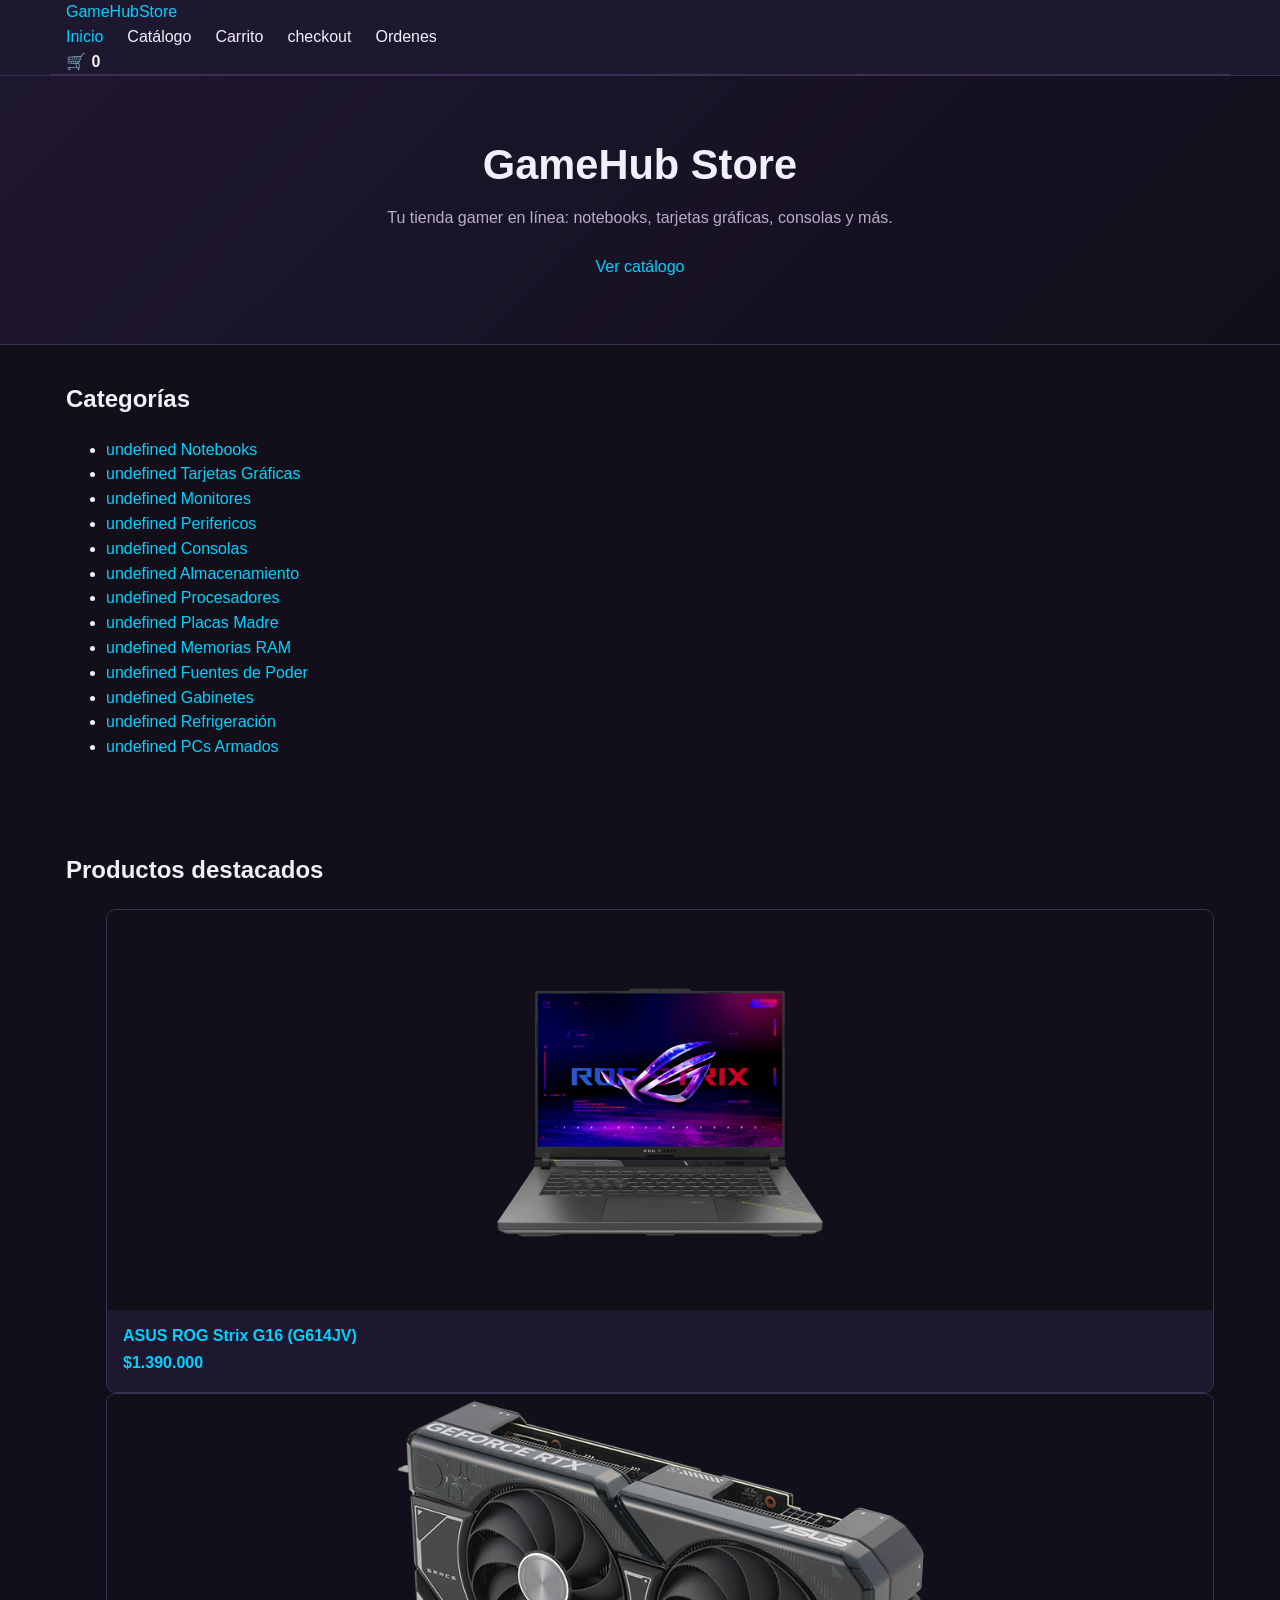
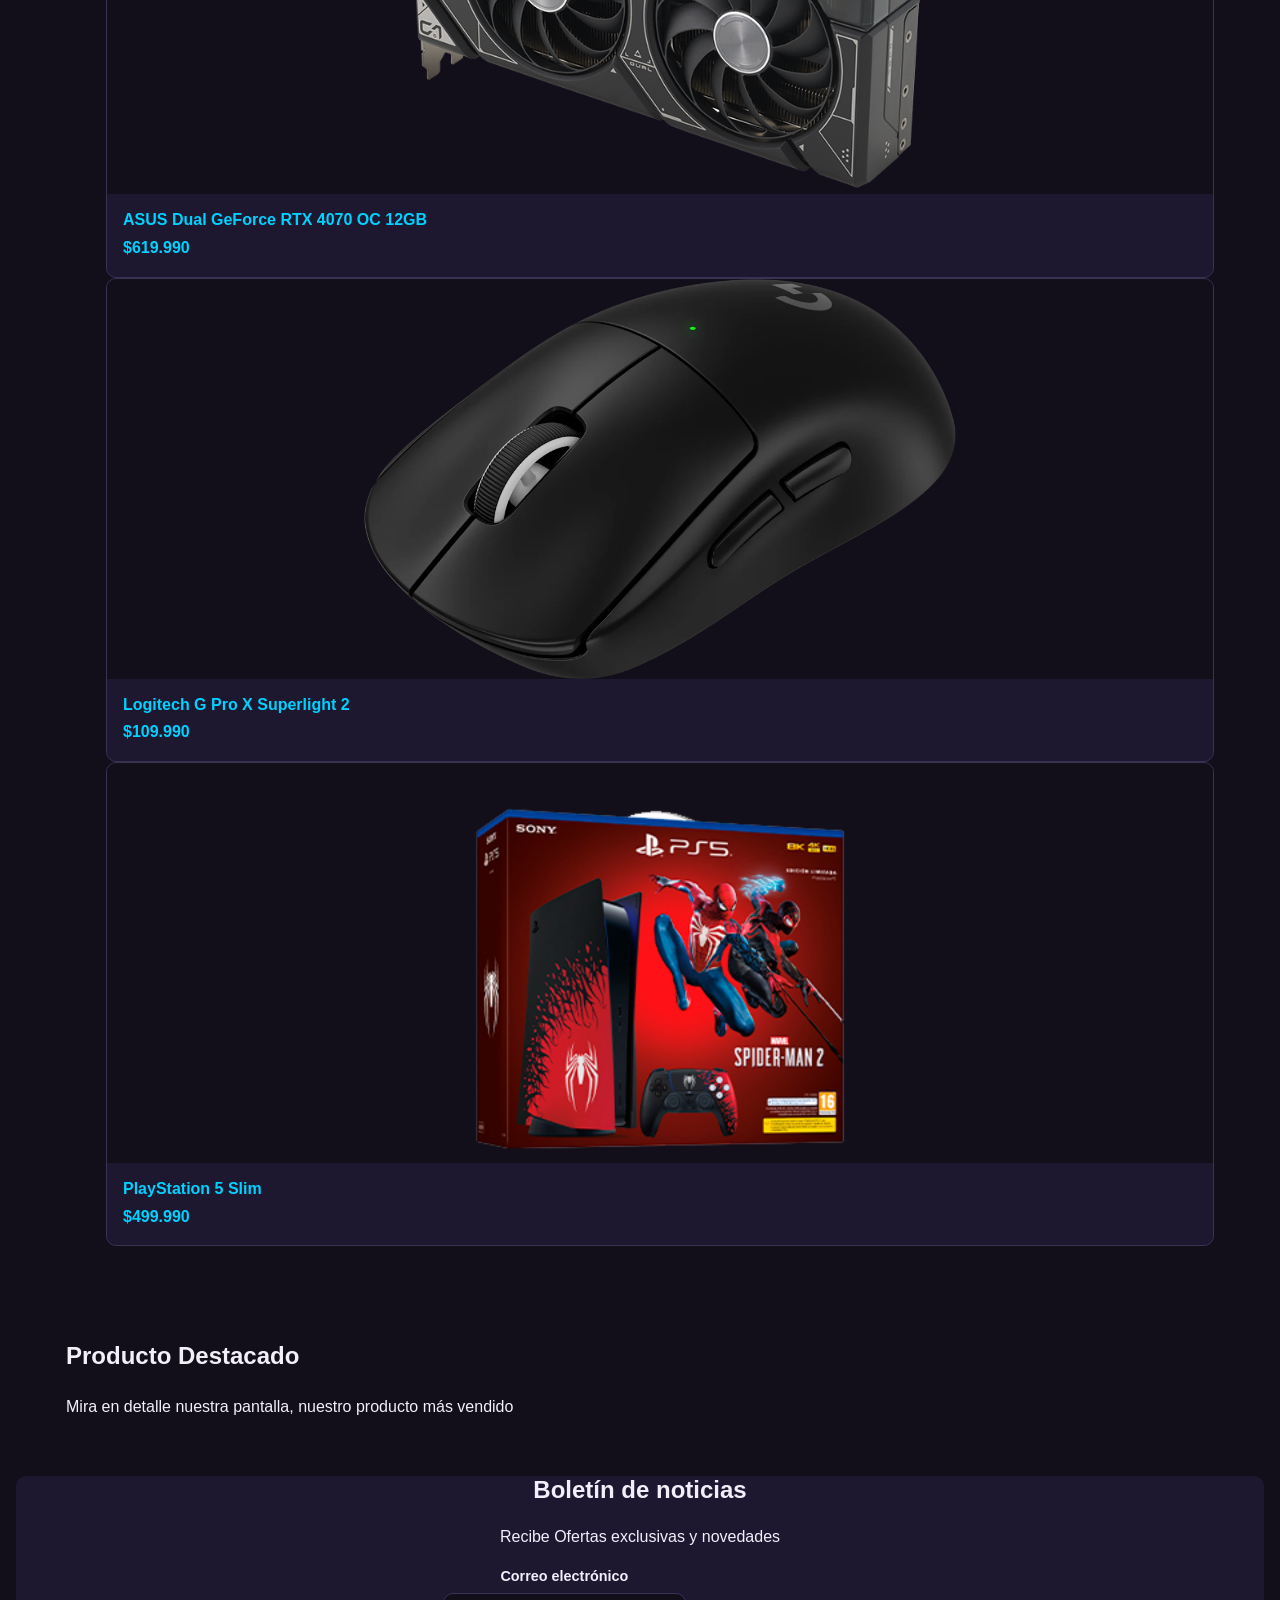
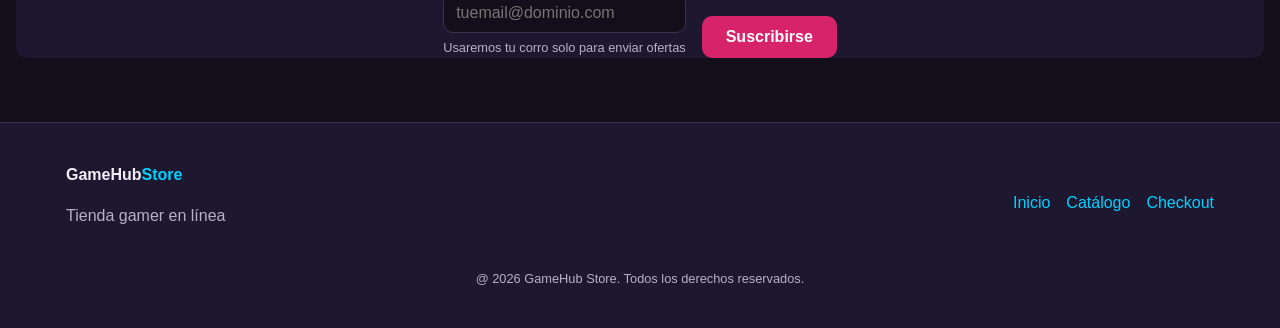
<file: vistas/Index.html>
<!DOCTYPE html>
<html lang="es">
<head>
    <meta name="viewport" content="width=device-width, initial-scale=1.0">
    <title>GameHub Store - Inicio</title>
    <meta name=" description" content="GameHub Store, tienda gamer en linea: notebooks, tarjetas graficas, consolas y más.">
    <link rel="stylesheet" href="../Styles/styles.css">
</head>
<body>
    <header class="cabecera">
        <div class="cabecera contenedor contenedor">
            <a href="index.html" class="logo">Game<span>Hub</span>Store</a>

        <nav class = "nav-principal" aria-label="Navegaciónrincipal">
        <ul class="nav-principal__lista">
            <li><a href="Index.html" aria-current="page">Inicio</a></li>
            <li><a href="catalogo.html">Catálogo</a></li>
            <li><a href="carrito.html" >Carrito</a></li>
            <li><a href="checkout.html" >checkout</a></li>
            <li><a href="ordenes.html">Ordenes</a></li>
        </ul>
        </nav>
        <a href="carrito.html" class="carrito-boton" aria-label="Ver carrito de compras">🛒
            <span id="carrito-contador" class="carrito-boton_contador">0</span>   
        </a>
        </div>
    </header>
    <main id="contenido-principal">

        <section class=" banner" arial-labelledby="banner-titulo">
            <div class="banner__contenido contenedor">
                <h1 id="banner-titulo" class="banner__titulo">GameHub Store</h1>
                <p class="banner__texto">Tu tienda gamer en línea: notebooks, tarjetas gráficas, consolas y más.</p>
                <a href="catalogo.html" class="banner__boton">Ver catálogo</a>
            </div>
        </section>

        <section class="seccion categorias" arial-labelledby="Categorias-titulo">
            <div class="contenedor">
                <h2 id="categorias-titulo">Categorías</h2>
                <ul id="lista-categorias" class="tarjetas_grilla">    
                </ul>
            </div>
        </section>

        <section class="seccion destacados" arial-labelledby="destacados-titulo">
            <div class="contenedor">
                <h2 id="destacados-titulo">Productos destacados</h2>
                <ul id="lista-destacados" class="destacados_grilla">
                </ul>
            </div>
        </section>

        <section class="seccion video" aria-labelledby="video-titulo">
            <div class="contenedor">
                <h2 id="video-titulo">Producto Destacado</h2>
                <p>Mira en detalle nuestra pantalla, nuestro producto más vendido</p>

                <blockquote class="tiktok-embed" cite="https://www.tiktok.com/@jccomputers/video/7679526164934806804" data-video-id="7679526164934806804" style="max-width: 605px;min-width: 325px;">
                <section></section>
                </blockquote>
                <script async src="https://www.tiktok.com/embed.js"></script>
            </div>
        </section>

        <section class=" sección boletin" arial-labelleby="boletin-titulo">
            <div class="contenedor boletin__contenido">
                <h2 id="boletin-titulo">Boletín de noticias</h2>
                <p>Recibe Ofertas exclusivas y novedades</p>
                <form id=" form-boletin" class="formulario formulario--en-linea" novalidate>
                    <div class="campo">
                        <label for="email">Correo electrónico</label>
                        <input tupe=" email"
                        id="email"
                        name="correo"
                        autoComplete="email"
                        placeholder="tuemail@dominio.com"
                        aria-describedby="boletin-correo-ayuda boletin-correo-error"
                        required>
                        <small id="boletin-correo-ayuda" class="ayuda">Usaremos tu corro solo para enviar ofertas</small>
                        <span id="boletin-correo-error" class="error" role="alert"></span>
                    </div>
                    <button type="submit" class="boton boton-primario">Suscribirse</button>
                </form>
            </div>
        </section>

    </main>
    <footer class="pie-de-pagina">
        <div class="contenedor pie-de-pagina__contenido">
        <div>
        <p class="pie-de-pagina__marca">GameHub<span>Store</span></p>
        <p>Tienda gamer en línea</p>  
     </div>
     <nav aria-label="Enlaces del pie de página">
        <ul class="pie-de-pagina__lista">
            <li><a href="Index.html">Inicio</a></li>
            <li><a href="Catalogo.html">Catálogo</a></li>
            <li><a href="checkout.html">Checkout</a></li>
        </ul>
     </nav>
     <p class="pie-de-pagina__copy">@ 2026 GameHub Store. Todos los derechos reservados.</p>
    </div>
    </footer>
    <script src="../js/Data.js"></script>
    <script src="../js/Inicio.js"></script>
</body>

</html>
</file>
<file: Styles/styles.css>
/* =====================================================================
   1. VARIABLES Y RESET BASE
   ===================================================================== */
:root {

  --color-fondo: #120E1A;
  --color-superficie: #1E1730;
  --color-primario: #D6236A;
  --color-acento: #00D2FF;
  --color-texto: #F3EFFA;
  --color-error: #FF7A7A;


  --color-texto-sobre-primario: #FFFFFF;
  --color-texto-secundario: #B8AFCB;
  --color-borde: #3A3153;


  --fuente-base: "Segoe UI", Roboto, Helvetica, Arial, sans-serif;


  --espacio-xs: 0.5rem;
  --espacio-sm: 1rem;
  --espacio-md: 1.5rem;
  --espacio-lg: 2.5rem;
  --espacio-xl: 4rem;
  --radio-borde: 10px;
  --ancho-maximo: 1180px;
}


* {
  box-sizing: border-box;
}

body {
  margin: 0;
  font-family: var(--fuente-base);
  background: var(--color-fondo);
  color: var(--color-texto);
  line-height: 1.55;
}

img,
video {
  max-width: 100%;
  display: block;
}

a {
  color: var(--color-acento);
  text-decoration: none;
}

a:hover,
a:focus-visible {
  text-decoration: underline;
}

:focus-visible {
  outline: 2px solid var(--color-acento);
  outline-offset: 2px;
}

h1, h2, h3 {
  line-height: 1.2;
  margin-top: 0;
}


.visualmente-oculto {
  position: absolute;
  width: 1px;
  height: 1px;
  padding: 0;
  margin: -1px;
  overflow: hidden;
  clip: rect(0, 0, 0, 0);
  white-space: nowrap;
  border: 0;
}


/* =====================================================================
   2. LAYOUT / CONTENEDORES
   ===================================================================== */
.contenedor {
  width: 100%;
  max-width: var(--ancho-maximo);
  margin-inline: auto;
  padding-inline: var(--espacio-sm);
}

.seccion {
  padding-block: var(--espacio-lg);
}

.seccion h2 {
  margin-bottom: var(--espacio-md);
}


/* =====================================================================
   3. BOTONES
   ===================================================================== */
.boton {
  display: inline-block;
  border: none;
  border-radius: var(--radio-borde);
  padding: 0.75rem 1.5rem;
  font-size: 1rem;
  font-weight: 600;
  cursor: pointer;
  text-decoration: none;
  text-align: center;
  transition: transform 0.15s ease, opacity 0.15s ease;
}

.boton:hover,
.boton:focus-visible {
  opacity: 0.9;
  text-decoration: none;
}

.boton:active {
  transform: scale(0.98);
}

.boton-primario {
  background: var(--color-primario);
  color: var(--color-texto-sobre-primario);
}

.boton-secundario {
  background: transparent;
  color: var(--color-texto);
  border: 1px solid var(--color-borde);
}

.boton:disabled {
  opacity: 0.5;
  cursor: not-allowed;
}


/* =====================================================================
   4. FORMULARIOS
   ===================================================================== */
.formulario {
  display: flex;
  flex-direction: column;
  gap: var(--espacio-sm);
}

.formulario--en-linea {
  flex-direction: row;
  flex-wrap: wrap;
  align-items: flex-end;
}

.campo {
  display: flex;
  flex-direction: column;
  gap: 0.35rem;
  min-width: 0;
}

.campo label,
.campo legend {
  font-size: 0.9rem;
  font-weight: 600;
  color: var(--color-texto);
}

.campo input,
.campo select,
.campo textarea {
  background: var(--color-fondo);
  border: 1px solid var(--color-borde);
  border-radius: var(--radio-borde);
  color: var(--color-texto);
  padding: 0.6rem 0.75rem;
  font-size: 1rem;
  font-family: inherit;
}

.campo input:focus-visible,
.campo select:focus-visible,
.campo textarea:focus-visible {
  border-color: var(--color-acento);
}


.campo input.campo-invalido,
.campo select.campo-invalido,
.campo textarea.campo-invalido {
  border-color: var(--color-error);
}

.ayuda {
  color: var(--color-texto-secundario);
  font-size: 0.8rem;
}

.error {
  color: var(--color-error);
  font-size: 0.85rem;
  min-height: 1.1em;
}

.error:empty {
  display: none;
}

.opcion-radio {
  display: flex;
  align-items: center;
  gap: 0.5rem;
  font-weight: 400;
  margin-bottom: 0.4rem;
}

fieldset.campo {
  border: 1px solid var(--color-borde);
  border-radius: var(--radio-borde);
  padding: var(--espacio-sm);
}


/* =====================================================================
   5. CABECERA Y NAVEGACIÓN
   ===================================================================== */
.cabecera {
  background: var(--color-superficie);
  border-bottom: 1px solid var(--color-borde);
  position: sticky;
  top: 0;
  z-index: 10;
}

.cabecera__contenedor {
  display: flex;
  align-items: center;
  justify-content: space-between;
  gap: var(--espacio-md);
  padding-block: var(--espacio-sm);
}

.cabecera__logo {
  font-size: 1.3rem;
  font-weight: 700;
  color: var(--color-texto);
  white-space: nowrap;
}

.cabecera__logo span {
  color: var(--color-acento);
}

.nav-principal__lista {
  display: flex;
  gap: var(--espacio-md);
  list-style: none;
  margin: 0;
  padding: 0;
  flex-wrap: wrap;
}

.nav-principal__lista a {
  color: var(--color-texto);
  font-weight: 500;
}

.nav-principal__lista a:hover,
.nav-principal__lista a[aria-current="page"] {
  color: var(--color-acento);
  text-decoration: none;
}

.carrito-boton {
  display: inline-flex;
  align-items: center;
  gap: 0.35rem;
  color: var(--color-texto);
  font-weight: 600;
  white-space: nowrap;
}

.carrito-boton__contador {
  background: var(--color-primario);
  color: var(--color-texto-sobre-primario);
  border-radius: 999px;
  min-width: 1.4rem;
  height: 1.4rem;
  display: inline-flex;
  align-items: center;
  justify-content: center;
  font-size: 0.75rem;
}


/* =====================================================================
   6. PIE DE PÁGINA
   ===================================================================== */
.pie-de-pagina {
  background: var(--color-superficie);
  border-top: 1px solid var(--color-borde);
  margin-top: var(--espacio-xl);
}

.pie-de-pagina__contenido {
  display: flex;
  flex-wrap: wrap;
  justify-content: space-between;
  align-items: center;
  gap: var(--espacio-md);
  padding-block: var(--espacio-lg);
  color: var(--color-texto-secundario);
}

.pie-de-pagina__marca {
  color: var(--color-texto);
  font-weight: 700;
  margin: 0 0 0.25rem;
}

.pie-de-pagina__marca span {
  color: var(--color-acento);
}

.pie-de-pagina__lista {
  display: flex;
  gap: var(--espacio-sm);
  list-style: none;
  margin: 0;
  padding: 0;
}

.pie-de-pagina__copy {
  width: 100%;
  text-align: center;
  font-size: 0.8rem;
  margin: 0;
}


/* =====================================================================
   7. TARJETAS DE PRODUCTO 
   ===================================================================== */
.tarjetas-grilla {
  display: grid;
  grid-template-columns: repeat(auto-fill, minmax(160px, 1fr));
  gap: var(--espacio-md);
}

.tarjeta-producto {
  background: var(--color-superficie);
  border: 1px solid var(--color-borde);
  border-radius: var(--radio-borde);

  overflow: hidden;
  display: flex;
  flex-direction: column;
}

.tarjeta-producto__imagen {
  aspect-ratio: 1 / 1;
  object-fit: contain;
  width: 100%;
  background: var(--color-fondo);
  max-height: 400px;
}

.tarjeta-producto__cuerpo {
  padding: var(--espacio-sm);
  display: flex;
  flex-direction: column;
  gap: 0.4rem;
  flex: 1;
}

.tarjeta-producto__nombre {
  font-size: 1rem;
  margin: 0;
}

.tarjeta-producto__precio {
  color: var(--color-acento);
  font-weight: 700;
}

.tarjeta-producto__sin-stock {
  color: var(--color-error);
  font-size: 0.85rem;
  font-weight: 600;
}

.tarjeta-producto .boton {
  margin-top: auto;
}

.tarjeta-producto .boton:disabled {
  background: var(--color-borde);
  color: var(--color-texto-secundario);
}


/* =====================================================================
   8. CARRUSEL DE CATEGORÍAS (Inicio)
   ===================================================================== */
.categorias-carousel {
  position: relative;
  max-width: 640px;
  margin: 0 auto;
}

.categorias-carousel__viewport {
  overflow: hidden;
  border-radius: 12px;
}

.categorias-carousel__track {
  display: flex;
  list-style: none;
  margin: 0;
  padding: 0;
  transition: transform 0.45s ease-in-out;
}

.categorias-carousel__slide {
  flex: 0 0 100%;
  text-align: center;
}

.categorias-carousel__slide a {
  display: block;
  text-decoration: none;
  color: inherit;
}

.categorias-carousel__imagen {
  width: 100%;
  height: 400px;
  object-fit: contain;
  display: block;
}

.categorias-carousel__nombre {
  display: block;
  margin-top: 0.75rem;
  font-weight: 600;
  font-size: 1.1rem;
}

.categorias-carousel__btn {
  position: absolute;
  top: 40%;
  transform: translateY(-50%);
  background: rgba(0, 0, 0, 0.55);
  color: #fff;
  border: none;
  border-radius: 50%;
  width: 42px;
  height: 42px;
  font-size: 1.3rem;
  cursor: pointer;
  z-index: 2;
}
.categorias-carousel__btn--prev { left: 8px; }
.categorias-carousel__btn--next { right: 8px; }

.categorias-carousel__dots {
  display: flex;
  justify-content: center;
  gap: 8px;
  margin-top: 1rem;
}

.categorias-carousel__dot {
  width: 10px;
  height: 10px;
  border-radius: 50%;
  border: none;
  background: #ccc;
  cursor: pointer;
  padding: 0;
}
.categorias-carousel__dot.activo { background: #444; }

.categorias__grilla {
  display: grid;
  grid-template-columns: repeat(auto-fill, minmax(160px, 1fr));
  gap: var(--espacio-sm);
  list-style: none;
  margin: 0;
  padding: 0;
}

.categorias__grilla li a {
  display: block;
  background: var(--color-superficie);
  border: 1px solid var(--color-borde);
  border-radius: var(--radio-borde);
  padding: var(--espacio-sm);
  text-align: center;
  color: var(--color-texto);
  font-weight: 600;
}

.categorias__grilla li a:hover {
  border-color: var(--color-acento);
  text-decoration: none;
}


/* =====================================================================
   9. VIDEO (Inicio)
   ===================================================================== */
.video-producto video {
  border-radius: var(--radio-borde);
  border: 1px solid var(--color-borde);
  margin-top: var(--espacio-sm);
}

.video-wrapper {
  position: relative;
  width: 100%;
  max-width: 640px;
  aspect-ratio: 16 / 9;
}

.video-wrapper iframe {
  width: 100%;
  height: 100%;
}


/* =====================================================================
   10. BANNER Y BOLETÍN (Inicio)
   ===================================================================== */
.banner {
  background: linear-gradient(135deg, var(--color-superficie), var(--color-fondo));
  border-bottom: 1px solid var(--color-borde);
  padding-block: var(--espacio-xl);
  text-align: center;
}

.banner__contenido h1 {
  font-size: clamp(1.8rem, 4vw, 2.6rem);
  margin-bottom: var(--espacio-sm);
}

.banner__contenido p {
  color: var(--color-texto-secundario);
  max-width: 640px;
  margin-inline: auto;
  margin-bottom: var(--espacio-md);
}

.boletin {
  background: var(--color-superficie);
  border-radius: var(--radio-borde);
  margin-inline: var(--espacio-sm);
}

.boletin__contenido {
  text-align: center;
}

.boletin__contenido .formulario--en-linea {
  justify-content: center;
}


/* =====================================================================
   11. CATÁLOGO
   ===================================================================== */
.catalogo__layout {
  display: grid;
  grid-template-columns: 260px 1fr;
  gap: var(--espacio-lg);
  align-items: start;
}

.panel-filtros {
  background: var(--color-superficie);
  border: 1px solid var(--color-borde);
  border-radius: var(--radio-borde);
  padding: var(--espacio-md);
  position: sticky;
  top: 5rem;
}

.catalogo__cabecera-resultados {
  display: flex;
  justify-content: space-between;
  align-items: baseline;
  margin-bottom: var(--espacio-md);
}

.catalogo__cabecera-resultados p {
  color: var(--color-texto-secundario);
  margin: 0;
}

.paginacion {
  text-align: center;
  margin-top: var(--espacio-lg);
}


/* =====================================================================
   12. DETALLE DE PRODUCTO
   ===================================================================== */
.detalle-producto {
  display: grid;
  grid-template-columns: 1fr 1fr;
  gap: var(--espacio-lg);
}

.detalle-producto__galeria img {
  border-radius: var(--radio-borde);
  border: 1px solid var(--color-borde);
}

.detalle-producto__miniaturas {
  display: flex;
  gap: 0.5rem;
  margin-top: 0.5rem;
}

.detalle-producto__miniaturas img {
  width: 64px;
  height: 64px;
  object-fit: cover;
  border-radius: 6px;
  border: 1px solid var(--color-borde);
  cursor: pointer;
}

.detalle-producto__categoria {
  color: var(--color-texto-secundario);
  text-transform: uppercase;
  font-size: 0.8rem;
  letter-spacing: 0.05em;
}

.detalle-producto__precio {
  display: flex;
  align-items: baseline;
  gap: 0.75rem;
  margin: var(--espacio-sm) 0;
}

.precio-actual {
  font-size: 1.8rem;
  font-weight: 700;
  color: var(--color-acento);
}

.precio-tachado {
  color: var(--color-texto-secundario);
  text-decoration: line-through;
}

.detalle-producto__stock {
  font-weight: 600;
}

.detalle-producto__especificaciones {
  padding-left: 1.2rem;
  color: var(--color-texto-secundario);
}

.detalle-producto__resenas {
  grid-column: 1 / -1;
}

.lista-resenas {
  display: flex;
  flex-direction: column;
  gap: var(--espacio-sm);
}

.lista-resenas > * {
  background: var(--color-superficie);
  border: 1px solid var(--color-borde);
  border-radius: var(--radio-borde);
  padding: var(--espacio-sm);
}


/* =====================================================================
   13. CARRITO
   ===================================================================== */
.carrito__layout {
  display: grid;
  grid-template-columns: 1fr 320px;
  gap: var(--espacio-lg);
  align-items: start;
}

.carrito-vacio {
  background: var(--color-superficie);
  border: 1px solid var(--color-borde);
  border-radius: var(--radio-borde);
  padding: var(--espacio-lg);
  text-align: center;
}

.tabla-carrito {
  width: 100%;
  border-collapse: collapse;
  margin-bottom: var(--espacio-md);
}

.tabla-carrito th,
.tabla-carrito td {
  text-align: left;
  padding: 0.75rem;
  border-bottom: 1px solid var(--color-borde);
}

.tabla-carrito th {
  color: var(--color-texto-secundario);
  font-size: 0.85rem;
  text-transform: uppercase;
}

.carrito__resumen {
  background: var(--color-superficie);
  border: 1px solid var(--color-borde);
  border-radius: var(--radio-borde);
  padding: var(--espacio-md);
  display: flex;
  flex-direction: column;
  gap: var(--espacio-sm);
}

.resumen-totales {
  margin: 0;
}

.resumen-totales__fila {
  display: flex;
  justify-content: space-between;
  padding-block: 0.35rem;
}

.resumen-totales__fila dt,
.resumen-totales__fila dd {
  margin: 0;
  font-weight: 400;
}

.resumen-totales__fila--total {
  border-top: 1px solid var(--color-borde);
  margin-top: 0.35rem;
  padding-top: 0.6rem;
  font-size: 1.15rem;
  font-weight: 700;
  color: var(--color-acento);
}


/* =====================================================================
   14. CHECKOUT
   ===================================================================== */
.checkout__layout {
  display: grid;
  grid-template-columns: 1fr 320px;
  gap: var(--espacio-lg);
  align-items: start;
}

.checkout__resumen {
  background: var(--color-superficie);
  border: 1px solid var(--color-borde);
  border-radius: var(--radio-borde);
  padding: var(--espacio-md);
  position: sticky;
  top: 5rem;
}

.checkout__lineas-resumen {
  list-style: none;
  margin: 0 0 var(--espacio-sm);
  padding: 0;
  display: flex;
  flex-direction: column;
  gap: 0.35rem;
  color: var(--color-texto-secundario);
}

.checkout-confirmacion {
  margin-top: var(--espacio-sm);
  background: var(--color-fondo);
  border: 1px solid var(--color-acento);
  border-radius: var(--radio-borde);
  padding: var(--espacio-sm);
  text-align: center;
}


/* =====================================================================
   15. MIS ÓRDENES
   ===================================================================== */
.ordenes__layout {
  display: grid;
  grid-template-columns: 1fr 1fr;
  gap: var(--espacio-lg);
  align-items: start;
}

.ordenes__detalle {
  background: var(--color-superficie);
  border: 1px solid var(--color-borde);
  border-radius: var(--radio-borde);
  padding: var(--espacio-md);
}

.ordenes__acciones {
  display: flex;
  gap: var(--espacio-sm);
  margin: var(--espacio-sm) 0;
  flex-wrap: wrap;
}

#tabla-ordenes tbody tr {
  cursor: pointer;
}

#tabla-ordenes tbody tr:hover {
  background: var(--color-superficie);
}


/* =====================================================================
   16. RESPONSIVE / MEDIA QUERIES
   ===================================================================== */
@media (max-width: 900px) {
  .catalogo__layout,
  .carrito__layout,
  .checkout__layout,
  .ordenes__layout,
  .detalle-producto {
    grid-template-columns: 1fr;
  }

  .panel-filtros,
  .checkout__resumen {
    position: static;
  }
}

@media (max-width: 640px) {
  .cabecera__contenedor {
    flex-wrap: wrap;
  }

  .nav-principal__lista {
    order: 3;
    width: 100%;
    justify-content: center;
    gap: var(--espacio-sm);
  }

  .formulario--en-linea {
    flex-direction: column;
    align-items: stretch;
  }
}
</file>
